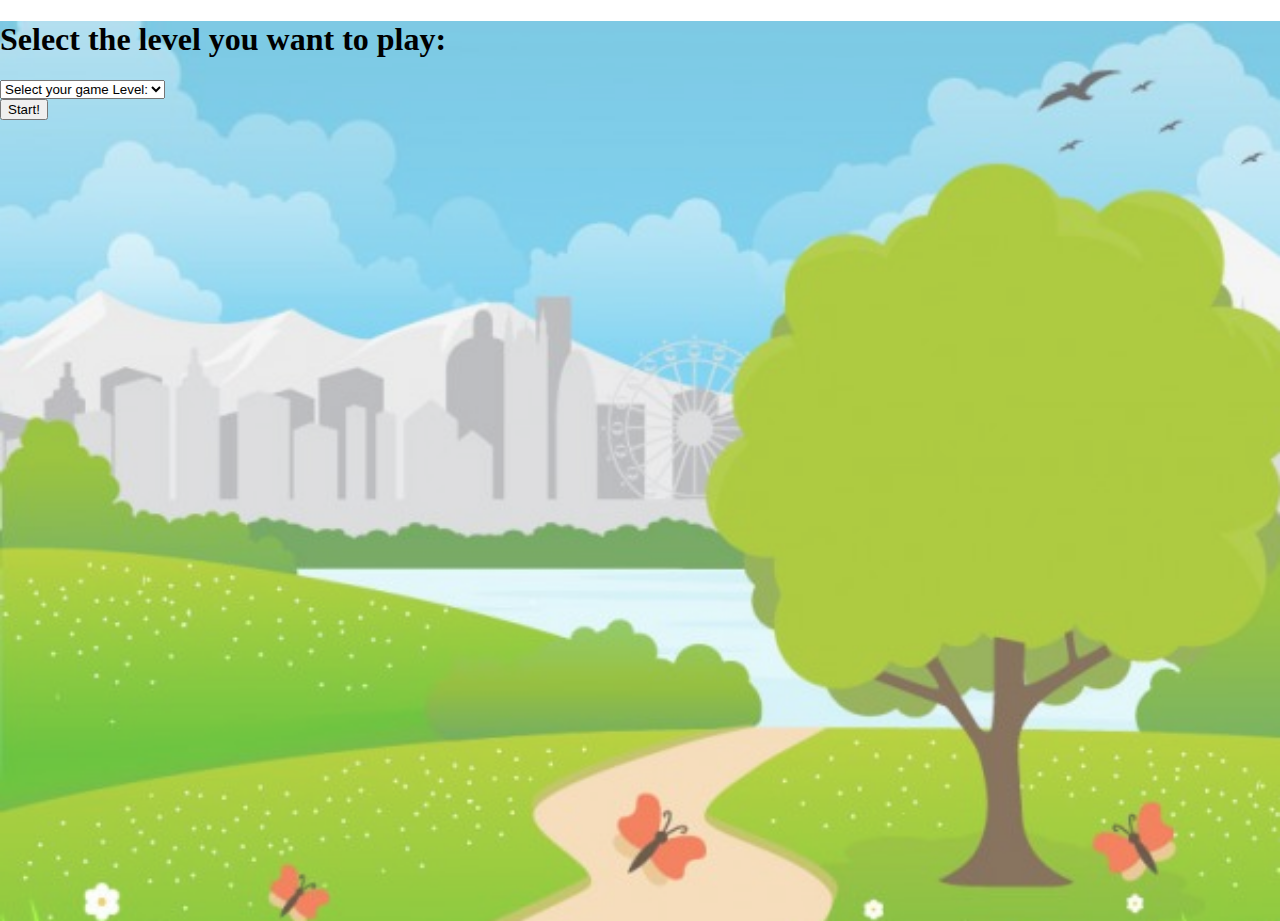
<file: index.html>
<!DOCTYPE html>
<html lang="en">

<head>
    <meta charset="UTF-8">
    <meta http-equiv="X-UA-Compatible" content="IE=edge">
    <meta name="viewport" content="width=device-width, initial-scale=1.0">

    <link href="https://cdn.jsdelivr.net/npm/bootstrap@5.0.2/dist/css/bootstrap.min.css" rel="stylesheet"
        integrity="sha384-EVSTQN3/azprG1Anm3QDgpJLIm9Nao0Yz1ztcQTwFspd3yD65VohhpuuCOmLASjC" crossorigin="anonymous">

    <link rel="stylesheet" href="style.css">

</head>

<body>
    <div class="bg">
        <div class="container">
            <div>
                <h1>Select the level you want to play:</h1>
                <select class="form-select" aria-label="Default select example" id="gameLevel">
                    <option selected value="0">Select your game Level:</option>
                    <option value="1">Easy</option>
                    <option value="2">Medium</option>
                    <option value="3">Hard</option>
                  </select>
            </div>
                <button class="btn btn-primary mt-2" onclick="startingPage()">Start!</button>
        </div>



    </div>

    <script src="https://cdn.jsdelivr.net/npm/bootstrap@5.0.2/dist/js/bootstrap.bundle.min.js"
        integrity="sha384-MrcW6ZMFYlzcLA8Nl+NtUVF0sA7MsXsP1UyJoMp4YLEuNSfAP+JcXn/tWtIaxVXM"
        crossorigin="anonymous"></script>

    <script src="script.js"></script>

</body>

</html>
</file>
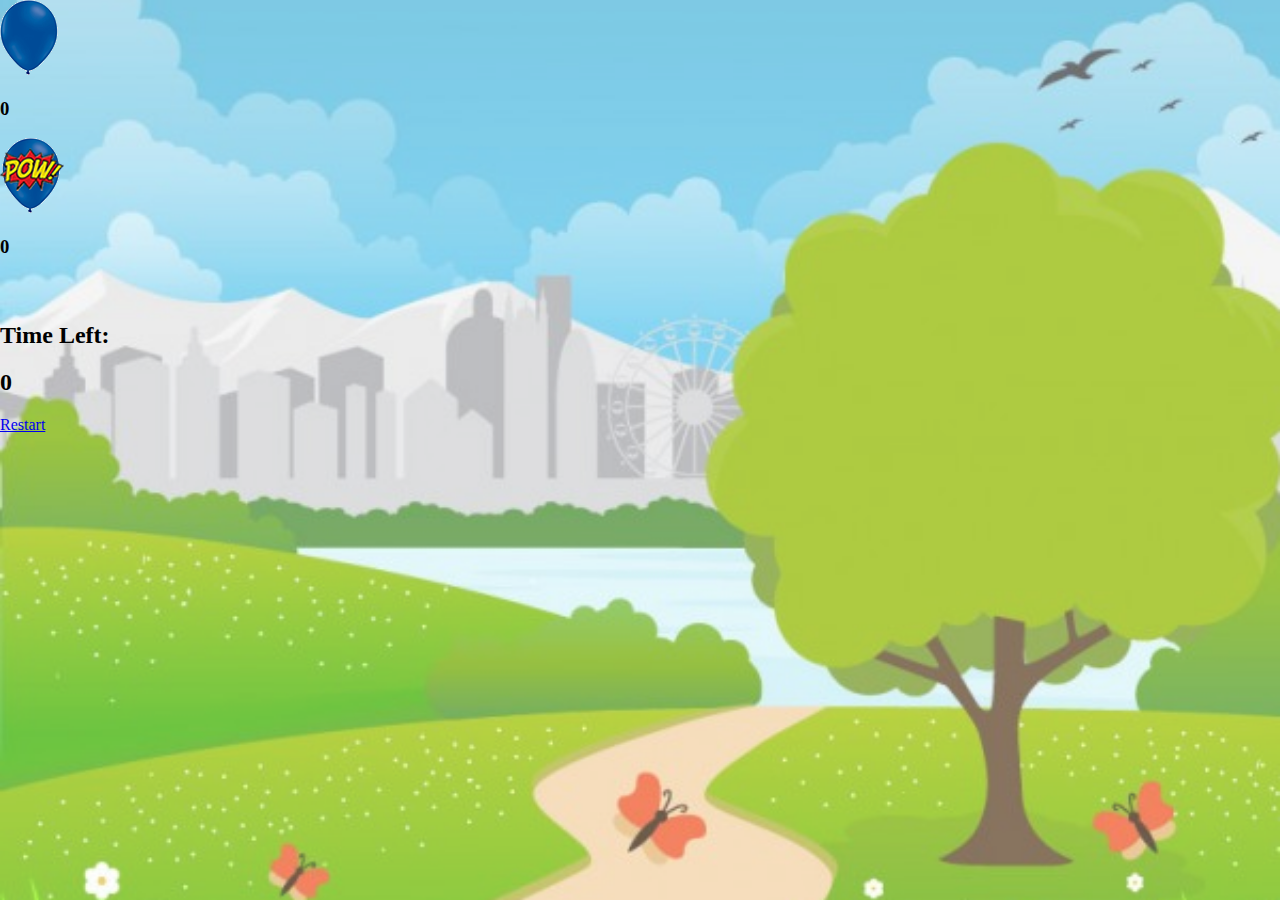
<file: game.html>
<!DOCTYPE html>
<html lang="en">

<head>
    <meta charset="UTF-8">
    <meta http-equiv="X-UA-Compatible" content="IE=edge">
    <meta name="viewport" content="width=device-width, initial-scale=1.0">

    <link href="https://cdn.jsdelivr.net/npm/bootstrap@5.0.2/dist/css/bootstrap.min.css" rel="stylesheet"
        integrity="sha384-EVSTQN3/azprG1Anm3QDgpJLIm9Nao0Yz1ztcQTwFspd3yD65VohhpuuCOmLASjC" crossorigin="anonymous">

    <link rel="stylesheet" href="style.css">


</head>

<body onload="startGame()">
    <div class="bg">
        <div class="row">
            <div class="col-4">
                <img src="imagens/balao_azul_grande.png" alt="Full balloon" class="mt-3 ms-1">
                <h3 class="ms-4 mt-1" id="full">2</h3>
            </div>
            <!-- Balloon Area -->
            <div class="col-8 mt-3" id="balloonsArea1">

            </div>
        </div>
        <div class="row">
            <div class="col-4">
                <img src="imagens/balao_azul_grande_estourado.png" alt="empty balloon" class="mt-3 ms-1">
                <h3 class="ms-4 mt-1" id="empty">2</h3>
            </div>
              
            <div id="result" class="col-4 invisible center">
            </div>

        </div>
        <div class="row">
            <div class="col-4">
                <h2 class="text-dark ms-2">Time Left:</h2>
                <h2 class="ms-5 mt-1 text-danger" id="timer">2</h3>
            </div>
            <div class="row">
                <div>
                    <a href="index.html" class="col-1 btn btn-primary ms-3 invisible" id="restart">Restart</a>
                </div>
            </div>


        </div>

        <script src="https://cdn.jsdelivr.net/npm/bootstrap@5.0.2/dist/js/bootstrap.bundle.min.js"
            integrity="sha384-MrcW6ZMFYlzcLA8Nl+NtUVF0sA7MsXsP1UyJoMp4YLEuNSfAP+JcXn/tWtIaxVXM"
            crossorigin="anonymous"></script>

        <script src="script.js"></script>
</body>

</html>
</file>
<file: style.css>
body,
html {
  height: 100%;
  margin: 0;
}

.bg {
  /* The image used */
  background-image: url("imagens/cenario.png");

  /* Full height */
  height: 100%;

  /* Center and scale the image nicely */
  background-position: center;
  background-repeat: no-repeat;
  background-size: cover;
}

.timer {
  background-image: url('imagens/cronometro.png');
  height: 150px;
  background-repeat: no-repeat;
}

.center {
  text-align: center;
  text-justify: auto;
  width: 200px;
  height: 25px;
}
</file>
